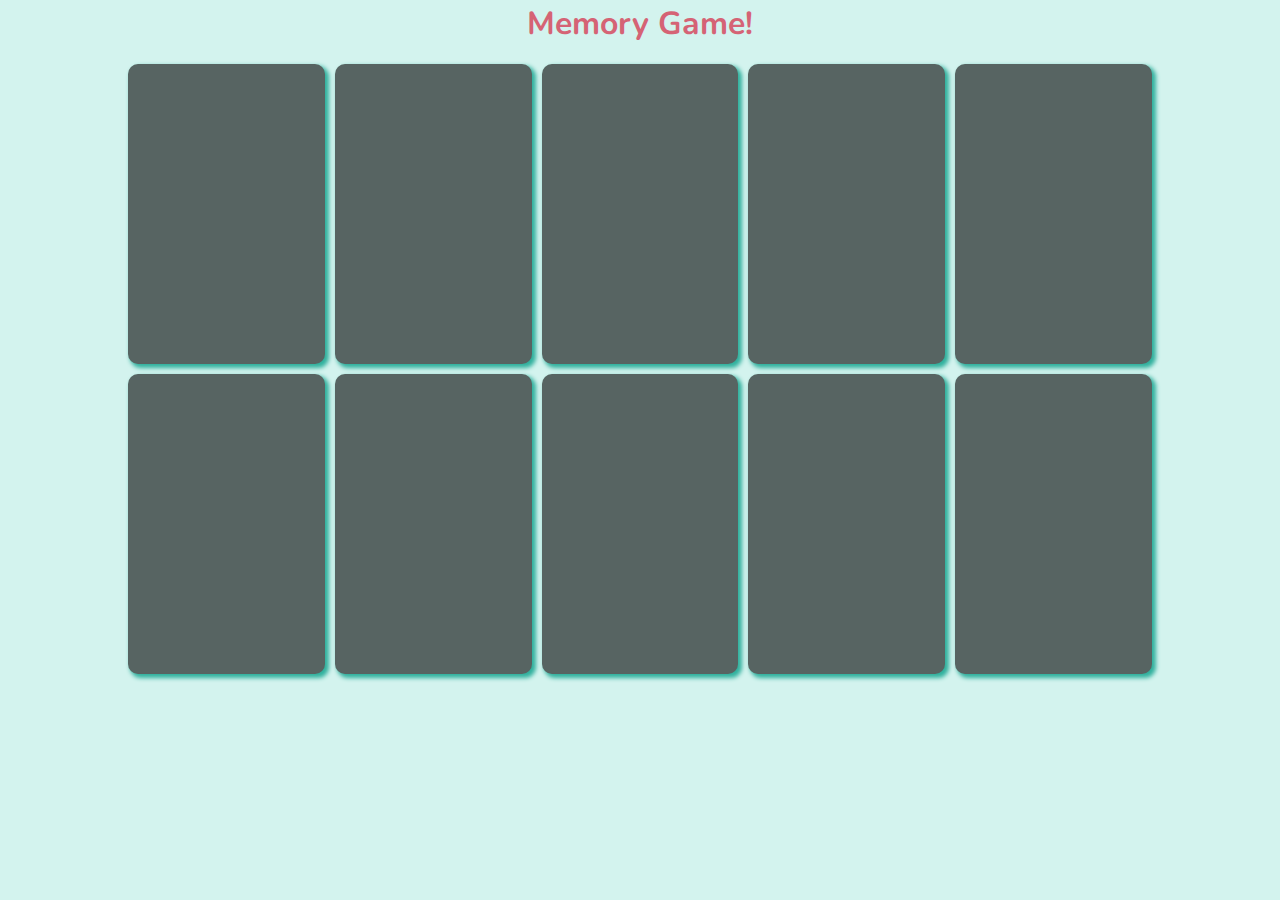
<file: memory-game/index.html>
<!DOCTYPE html>
<html lang="en">
  <head>
    <meta charset="UTF-8">
    <meta http-equiv="X-UA-Compatible" content="IE=edge">
    <meta name="viewport" content="width=device-width, initial-scale=1.0">
    <link rel="stylesheet" href="https://cdn.jsdelivr.net/npm/bootstrap-icons@1.8.3/font/bootstrap-icons.css">
    <link rel="preconnect" href="https://fonts.googleapis.com">
    <link rel="preconnect" href="https://fonts.gstatic.com" crossorigin>
    <link href="https://fonts.googleapis.com/css2?family=Nunito&display=swap" rel="stylesheet">
    <link rel="stylesheet" href="./reset.css">
    <link rel="stylesheet" href="./index.css" />
    <title>Memory Game!</title>
  </head>
  <body>
    <div class="container">
      <div><h1>Memory Game!</h1></div>
      <div id="game-field"></div>
    </div>
    <script src="app.js"></script>
  </body>
</html>
</file>
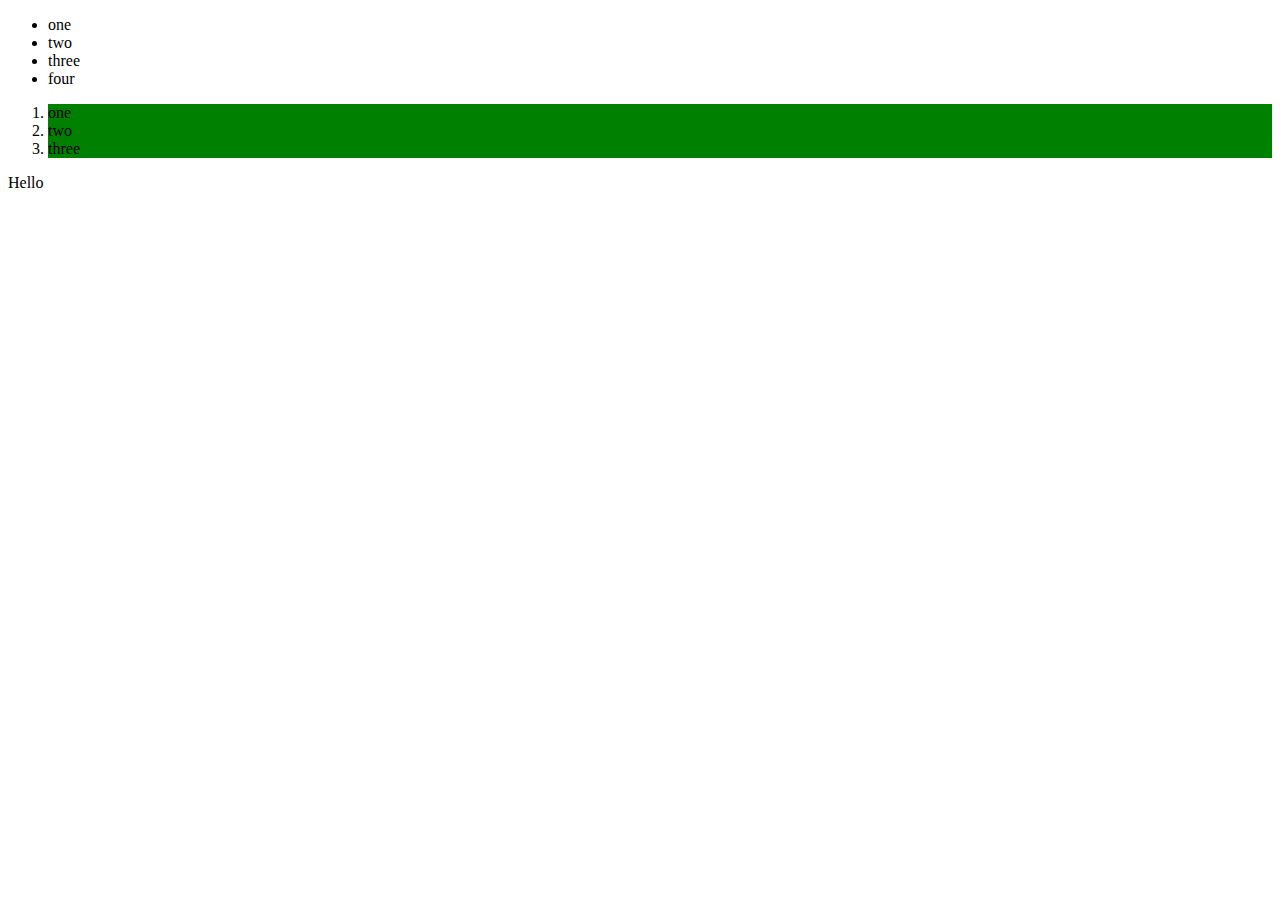
<file: Exercise_2/test.html>
<!DOCTYPE html>
<html lang="en">
<head>
    <meta charset="UTF-8">
    <title>Document</title>
</head>
<body>
    <div class="header">
    </div>
    <section id="container">
        <ul>
            <li class="first">one</li>
            <li class="second">two</li>
            <li class="third">three</li>
        </ul>
        <ol>
            <li class="first">one</li>
            <li class="second">two</li>
            <li class="third">three</li>
        </ol>
    </section>
    <div class="footer">
    </div>
    <script src="./dom_manip.js" type="text/javascript"></script>
</body>
</html>
</file>
<file: memory-game/index.css>
:root {
  --c-bg-base: #D3F3EE;
  --c-bg-shadow: #30B09D;
  --c-text-base: #d56375;

  --c-card-red: #FFABAB;
  --c-card-blue: #6EB5FF;
  --c-card-green: #BFFCC6;
  --c-card-orange: #FDCF76;
  --c-card-purple: #D3C0F9;
  --c-card-flipped: #576462;
}

body {
  background-color: var(--c-bg-base);
  color: var(--c-text-base);
  font-family: 'Nunito', sans-serif;
}

.container {
  width: 100%;
  max-width: 100%;
  max-height: 100%;
  margin: 0 auto;
  display: flex;
  flex-flow: column nowrap;
  justify-content: flex-start;
  align-items: center;
  gap: 1rem;
}

#game-field {
  width: 80%;
  max-width: 80%;
  display: grid;
  grid-template-columns: 1fr 1fr 1fr 1fr 1fr;
  grid-template-rows: 1fr;
  gap: 10px 10px;
}

#game-field div {
  box-shadow: 3px 3px 4px 1px var(--c-bg-shadow);
  border-radius: 10px;
  transition: box-shadow 500ms;
  height: 300px;
}
#game-field div:hover {
  box-shadow: 5px 5px 7px 3px var(--c-bg-shadow);
}

#game-field div[data-color="red"] {
  background-color: var(--c-card-red);
}
#game-field div[data-color="blue"] {
  background-color: var(--c-card-blue);
}
#game-field div[data-color="green"] {
  background-color: var(--c-card-green);
}
#game-field div[data-color="orange"] {
  background-color: var(--c-card-orange);
}
#game-field div[data-color="purple"] {
  background-color: var(--c-card-purple);
}
#game-field div.flipped {
  background-color: var(--c-card-flipped);
}
</file>
